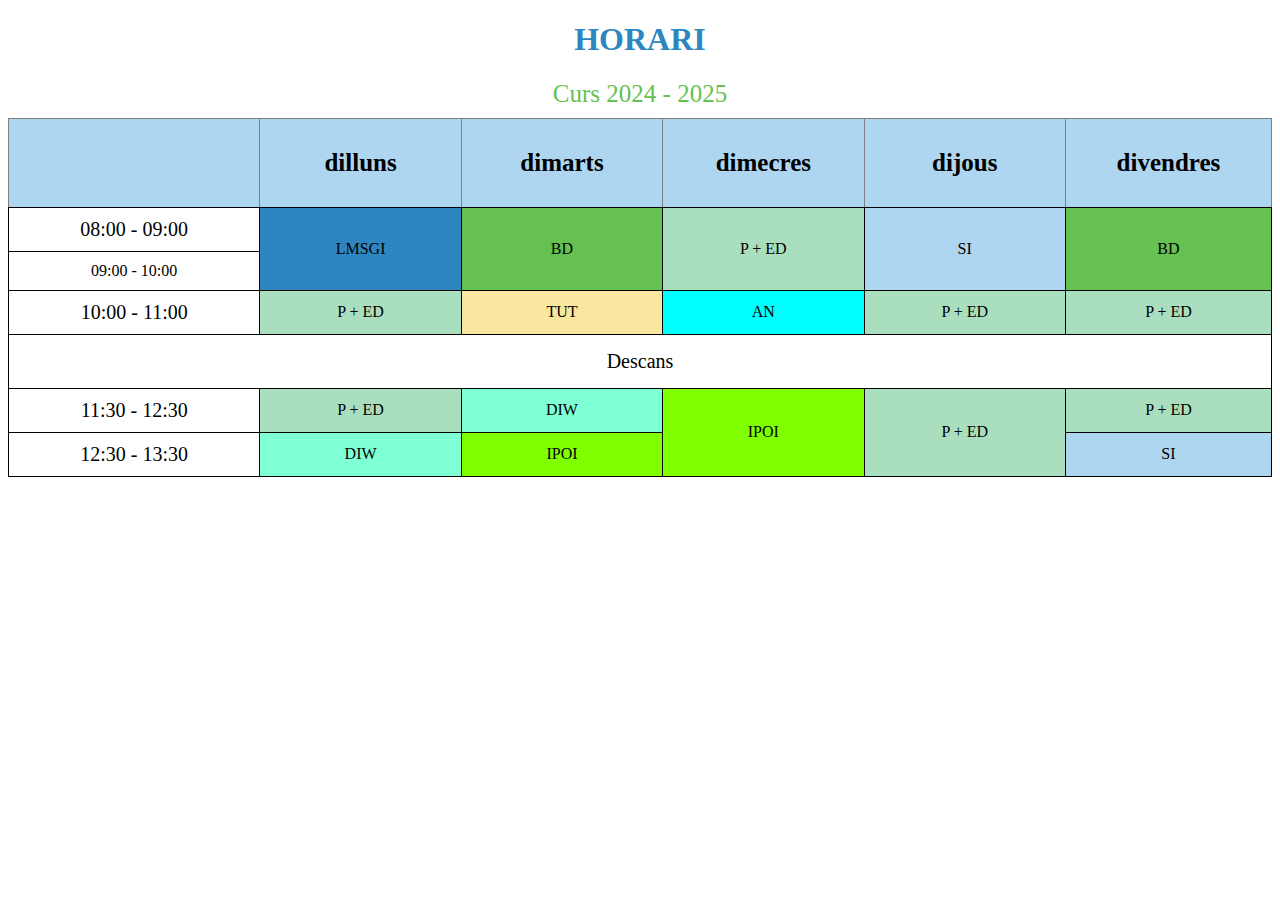
<file: horari.html>
<!DOCTYPE html>
<!DOCTYPE html>
<html lang="ca">
<head>
    <link rel="stylesheet" href="style.css">
    <meta charset="UTF-8">
    <meta name="viewport" content="width=device-width, initial-scale=1.0">
    <title>Horari Curs 2024 - 2025</title>
</head>
<body>
    <h1>HORARI</h1>
    <table class="taula" border="1">

        <caption>Curs 2024 - 2025</caption>

            <tr>
                <th class="capçalera"></th>
                <th class="capçalera">dilluns</th>
                <th class="capçalera">dimarts</th>
                <th class="capçalera">dimecres</th>
                <th class="capçalera">dijous</th>
                <th class="capçalera">divendres</th>
            </tr>
        
            <tr>
                <td class="hores">08:00 - 09:00</td>
                <td class="classe1" rowspan="2">LMSGI</td>
                <td class="classe2" rowspan="2">BD</td>
                <td class="classe3" rowspan="2">P + ED</td>
                <td class="classe4" rowspan="2">SI</td>
                <td class="classe2" rowspan="2">BD</td>
            </tr>

            <tr>
                <td>09:00 - 10:00</td>
            </tr>

            <tr>
                <td class="hores">10:00 - 11:00</td>
                <td class="classe3">P + ED</td>
                <td class="classe5">TUT</td>
                <td class="classe6">AN</td>
                <td class="classe3">P + ED</td>
                <td class="classe3">P + ED</td>
            </tr>

            <tr>
                <td class="classe9" colspan="6">Descans</td>
            </tr>

            <tr>
                <td class="hores">11:30 - 12:30</td>
                <td class="classe3">P + ED</td>
                <td class="classe7">DIW</td>
                <td class="classe8" rowspan="2">IPOI</td>
                <td class="classe3" rowspan="2">P + ED</td>
                <td class="classe3">P + ED</td>
            </tr>

            <tr>
                <td class="hores">12:30 - 13:30</td>
                <td class="classe7">DIW</td>
                <td class="classe8">IPOI</td>
                <td class="classe4">SI</td>
            </tr>
        
    </table>
</body>
</html>
</file>
<file: style.css>
h1 {
    color: #2E86C1; 
    font-weight: bold;
    text-align: center;
}


table {
    margin: auto;
    border-collapse: collapse;
    width: 100%; 
    font-family: Verdana;
}


caption {
    color: #65c150;
    font-size: 25px;
    margin-bottom: 10px;
}


th {
    background-color: #AED6F1;
    font-weight: bold;
    text-align: center;
    width: 100px;
}


td {
    border: 1px solid black;
    text-align: center;
    padding: 10px;
}



.classe1 {
    background-color: #2E86C1;
}

.classe2 {
    background-color: #65c150;
}

.classe3 {
    background-color: #A9DFBF;
}

.classe4 {
    background-color: #AED6F1;
}

.classe5 {
    background-color: #F9E79F;
}

.classe6 {
    background-color: aqua;
}

.classe7 {
    background-color: aquamarine;
}

.classe8 {
    background-color: chartreuse;
}

.classe9 {
    text-align: center;
    font-size: 20px;
    padding: 15px;
}

.hores {
    font-size: 20px;
    padding: 10px;
    width: 180px;
}

.taula {
    text-align: center;
}

.capçalera {
    font-size: 25px;
    padding: 30px;
}
</file>
